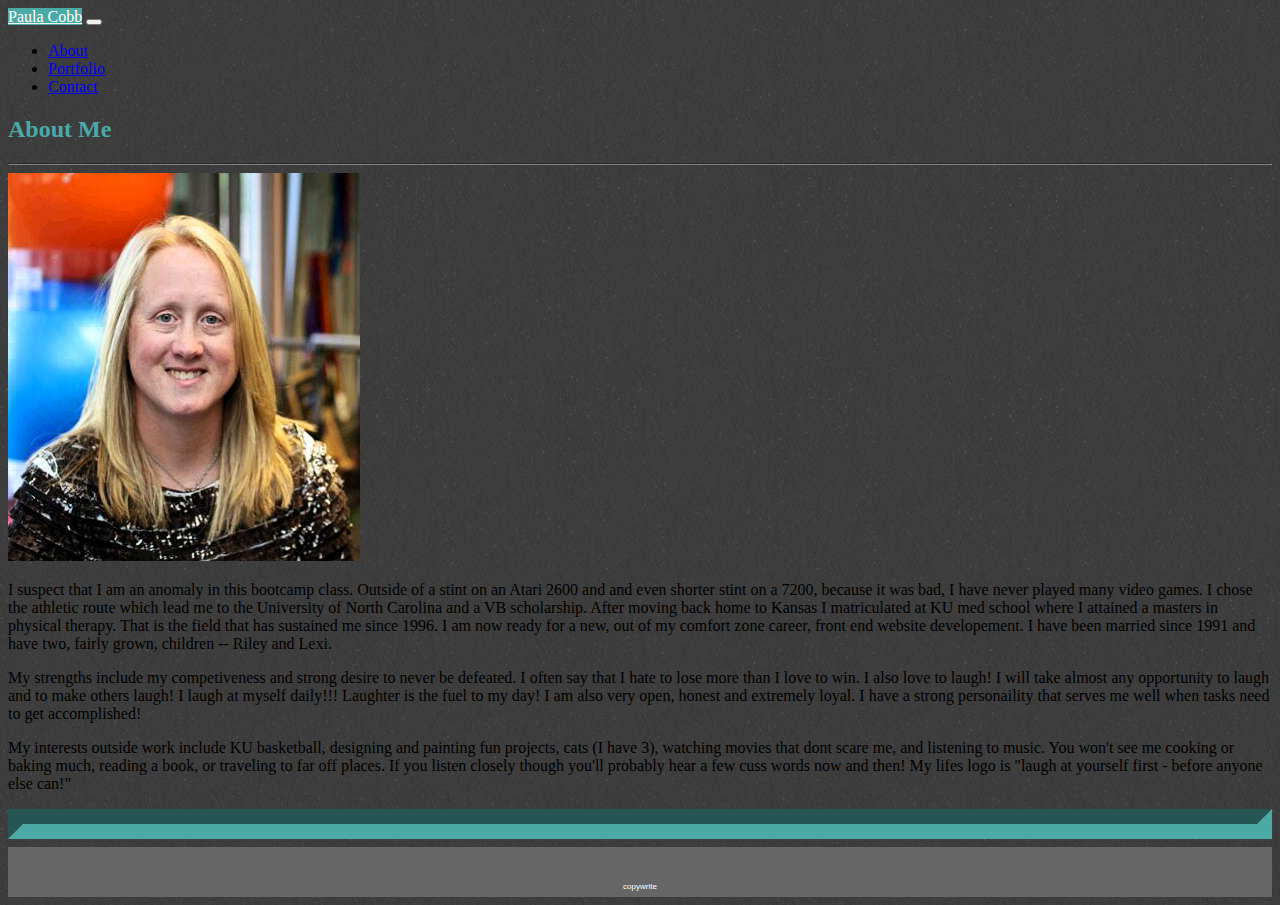
<file: index.html>
<!DOCTYPE html>
<html lang="en">

<head>
    <meta charset="UTF-8">
    <meta name="viewport" content="width=device-width, initial-scale=1.0">
    <link rel="stylesheet" href="https://cdn.jsdelivr.net/npm/bootstrap@4.5.3/dist/css/bootstrap.min.css"
        integrity="sha384-TX8t27EcRE3e/ihU7zmQxVncDAy5uIKz4rEkgIXeMed4M0jlfIDPvg6uqKI2xXr2" crossorigin="anonymous">

        <title>About Me</title>
</head>

<body style="background-image: url(assets/images/gray_sand.png);">

    <!--navigation bar-->
    <nav class="navbar navbar-expand-lg bg-light navbar-light">
        <div class="container">
            <a class="navbar-brand" style=background-color:#4aaaa5;color:#ffffff; href="#">Paula Cobb</a>
    

            <!--Collapse button-->
            <button class="navbar-toggler" type="button" data-toggle="collapse" data-target="#collapsibleNavbar">
                <span class="navbar-toggler-icon">
                </span>
            </button>

            <!--collapsible content-->
            <div class="collapse navbar-collapse" id="collapsibleNavbar">

                <!--Links-->
                <ul class="navbar-nav ml-auto mt-2">

                    <li class="nav-item">
                        <a class="nav-link"
                            href="index.html">About</a>
                    </li>
                    <li class="nav-item">
                        <a class="nav-link"
                            href="portfolio.html">Portfolio</a>
                    </li>
                    <li class="nav-item">
                        <a class="nav-link"
                            href="contact.html">Contact</a>
                    </li>

                </ul>
            </div>
    </nav>
    <main>
        <!--heading-->
        <div class="container mt-5 bg-light py-3">
            <div class="row ml-2">
                <div class="col-md-12 ml-3"></div>

                <h2 style="color:#4aaaa5; font-family: Georgia, 'Times New Roman', Times, serif;">About Me</h2>

            </div>
            <hr style="border-color:gray;">
            <div class="row-fluid m-5">
                <div class="col-med-12">
                    <img width:150px class="float-left mr-2 img-fluid" src="assets/images/professional picture.PNG">
                    <alt="Paula">

                        <!--main body-->

                        <p> I suspect that I am an anomaly in this bootcamp class.
                            Outside of a
                            stint on an Atari 2600 and and even shorter stint on a 7200, because it was bad, I have never
                            played many video games. I chose the athletic route which lead me to the University of North
                            Carolina and a VB scholarship.
                            After moving back home to Kansas I matriculated at KU med school where I attained a masters
                            in
                            physical therapy. That is the field that has sustained me since 1996. I am now ready for
                            a new, out of my comfort zone career, front end website developement. I have been married
                            since
                            1991 and have two, fairly grown, children -- Riley and Lexi.
                        </p>
                </div>
            </div>


            <div class="row-fluid">
                <div class="col-med-12">
                    <p> My strengths include my competiveness and strong desire to never be defeated. I often
                        say that I hate to lose more than I love to win. I also love to laugh! I will take
                        almost any opportunity to laugh and to make others laugh! I laugh at myself daily!!!
                        Laughter is the fuel to my day! I am also very open, honest and extremely loyal. I have
                        a strong personaility that serves me well when tasks need to get accomplished!
                    </p>
                </div>
            </div>

            <div class="row-fluid">
                <div class="Col-md-12">
                    <p>
                        My interests outside work include KU basketball, designing and painting fun projects,
                        cats (I have 3), watching movies that dont scare me,
                        and listening to music. You won't see me cooking or baking much, reading a book, or
                        traveling to far off places. If you listen closely though you'll probably hear a few
                        cuss words now and then! My lifes logo is "laugh at yourself first - before anyone else
                        can!"
                    </p>
                </div>
            </div>
        </div>

        <!--footer-->
        <footer>
            <hr style="border-color:hsl(177, 39%, 48%); border-width: 15px; margin-bottom:0%;">
            <div class="row">
                <div class="col-md-12"
                    style="background-color:#666666; text-align: center; font-family:Arial, Helvetica, sans-serif; height: 50px;">

                    <p style="padding-top:35px;color:white;font-size:8px;">
                        copywrite
                    </p>


                </div>
            </div>
    </main>
    </footer>
    </body>
    <script src="https://code.jquery.com/jquery-3.3.1.slim.min.js" integrity="sha384-q8i/X+965DzO0rT7abK41JStQIAqVgRVzpbzo5smXKp4YfRvH+8abtTE1Pi6jizo" crossorigin="anonymous"></script>
<script src="https://cdnjs.cloudflare.com/ajax/libs/popper.js/1.14.6/umd/popper.min.js" integrity="sha384-wHAiFfRlMFy6i5SRaxvfOCifBUQy1xHdJ/yoi7FRNXMRBu5WHdZYu1hA6ZOblgut" crossorigin="anonymous"></script>
<script src="https://stackpath.bootstrapcdn.com/bootstrap/4.2.1/js/bootstrap.min.js" integrity="sha384-B0UglyR+jN6CkvvICOB2joaf5I4l3gm9GU6Hc1og6Ls7i6U/mkkaduKaBhlAXv9k" crossorigin="anonymous"></script>














</html>
</file>
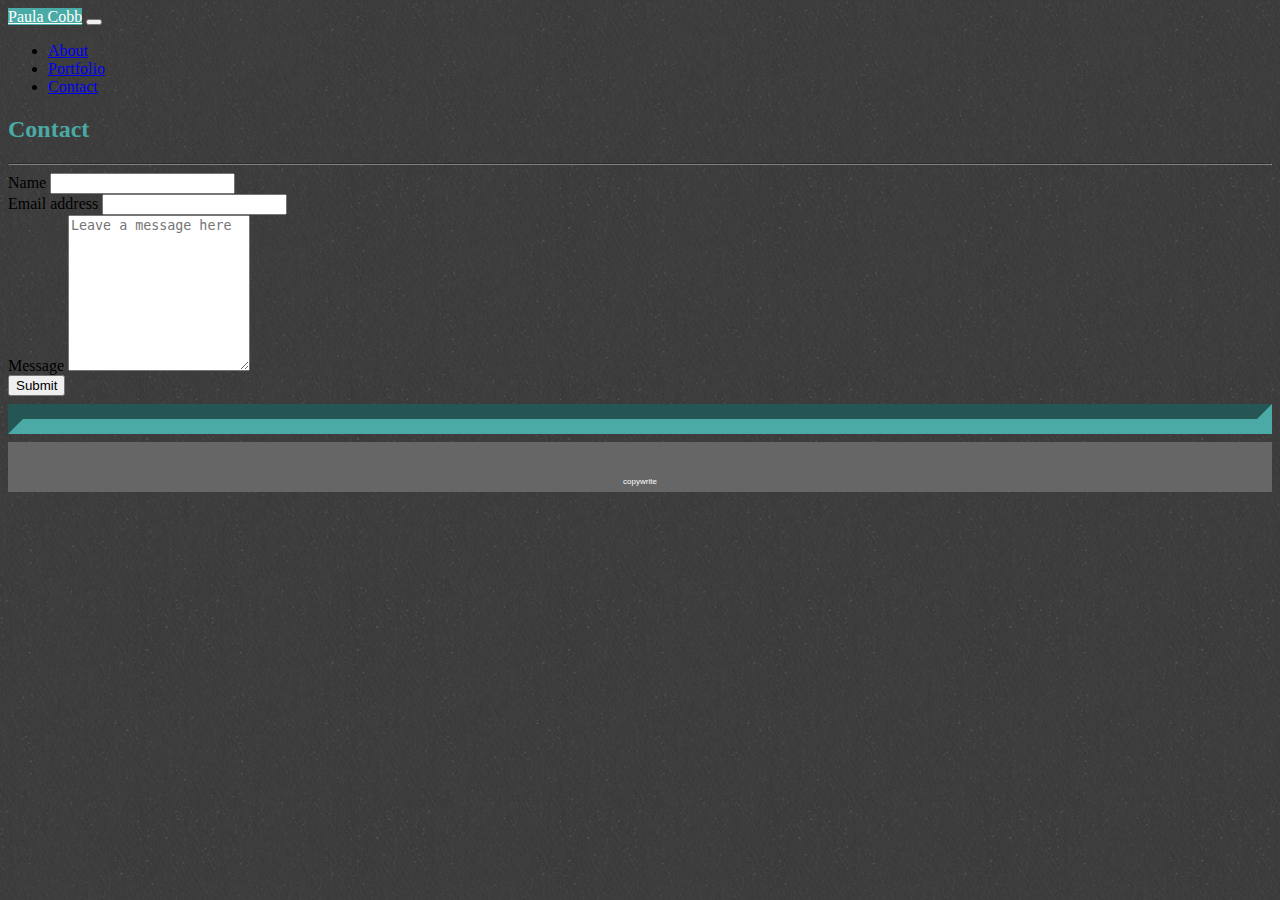
<file: contact.html>
<!DOCTYPE html>
<html lang="en">

<head>
    <meta charset="UTF-8">
    <meta name="viewport" content="width=device-width, initial-scale=1.0">
    <link rel="stylesheet" href="https://cdn.jsdelivr.net/npm/bootstrap@4.5.3/dist/css/bootstrap.min.css"
        integrity="sha384-TX8t27EcRE3e/ihU7zmQxVncDAy5uIKz4rEkgIXeMed4M0jlfIDPvg6uqKI2xXr2" crossorigin="anonymous">
    <title>Contact</title>
</head>

<body style="background-image:url(assets/images/gray_sand.png);">

    <!--Navigation bar-->
    <nav class="navbar navbar-expand-sm bg-light navbar-light">
        <div class="container-fluid">
            <a class="navbar-brand py-3 ml-5" style=background-color:#4aaaa5;color:#ffffff; href="#">Paula Cobb</a>

            <!--collapsible button-->
            <button class="navbar-toggler" type="button" data-toggle="collapse" data-target="#collapsibleNavbar">
                <span class="navbar-toggler-icon">
                </span>
            </button>

            <!--collapsable content-->
            <div class="collapse navbar-collapse justify-content-end" id="collapsibleNavbar">
                <ul class="navbar-nav">

                    <!--Links-->
                    <li class="nav-item">
                        <a class="nav-link"
                            href="index.html">About</a>
                    </li>
                    <li class="nav-item">
                        <a class="nav-link"
                            href="portfolio.html">Portfolio</a>
                    </li>
                    <li class="nav-item">
                        <a class="nav-link"
                            href="contact.html">Contact</a>
                    </li>

                </ul>

            </div>
        </div>
    </nav>

    <!--header-->

    <div class="container-fluid mt-5 bg-light py-3">
        <div class="row ml-3">
            <div class="Col-md-12">
                <h2 style="color:#4aaaa5; font-family: Georgia, 'Times New Roman', Times, serif;">Contact</h2>
            </div>
        </div>
       
    <hr style="border-color: gray;">

        <!--contact form info-->
        <div class="col-md-8">

            <form>
                <!--name box-->
                <div class="form-group mt-5">

                    <label for="exampleInputname" class="form-label">Name</label>
                    <input type="Name" class="form-control col-md-12" id="exampleInputName"
                        aria-describedby="namelHelp">
                </div>

                <!--email info-->
                <div class="mb-3">
                    <label for="exampleInputEmail1" class="form-label">Email address</label>
                    <input type="email" class="form-control" id="exampleInputEmail1" aria-describedby="emailHelp">
                </div>

                <!--message box-->
                <div class="form-floating">
                    <label for="floatingTextarea2">Message</label>
                    <textarea class="form-control" placeholder="Leave a message here" id="floatingTextarea2"
                        style="height: 150px"></textarea>
                </div>

                <!--submit button-->
                <button type="submit" class="btn btn-info mt-3">Submit</button>
            </form>
        </div>


        <hr style="border-color:hsl(177, 39%, 48%); border-width: 15px; margin-bottom:0%;">
        <!--Footer-->
        <div class="container-fluid">
            <div class="row">
                <div class="col-md-12"
                    style="background-color:#666666; text-align: center; font-family:Arial, Helvetica, sans-serif; height: 50px;">

                    <p style="padding-top:35px;color:white;font-size:8px;">
                        copywrite
                    </p>

                </div>
            </div>
        </div>
 

    </div>
    <script src="https://code.jquery.com/jquery-3.3.1.slim.min.js" integrity="sha384-q8i/X+965DzO0rT7abK41JStQIAqVgRVzpbzo5smXKp4YfRvH+8abtTE1Pi6jizo" crossorigin="anonymous"></script>
    <script src="https://cdnjs.cloudflare.com/ajax/libs/popper.js/1.14.6/umd/popper.min.js" integrity="sha384-wHAiFfRlMFy6i5SRaxvfOCifBUQy1xHdJ/yoi7FRNXMRBu5WHdZYu1hA6ZOblgut" crossorigin="anonymous"></script>
    <script src="https://stackpath.bootstrapcdn.com/bootstrap/4.2.1/js/bootstrap.min.js" integrity="sha384-B0UglyR+jN6CkvvICOB2joaf5I4l3gm9GU6Hc1og6Ls7i6U/mkkaduKaBhlAXv9k" crossorigin="anonymous"></script>
    
</body>
    
</html>
</file>
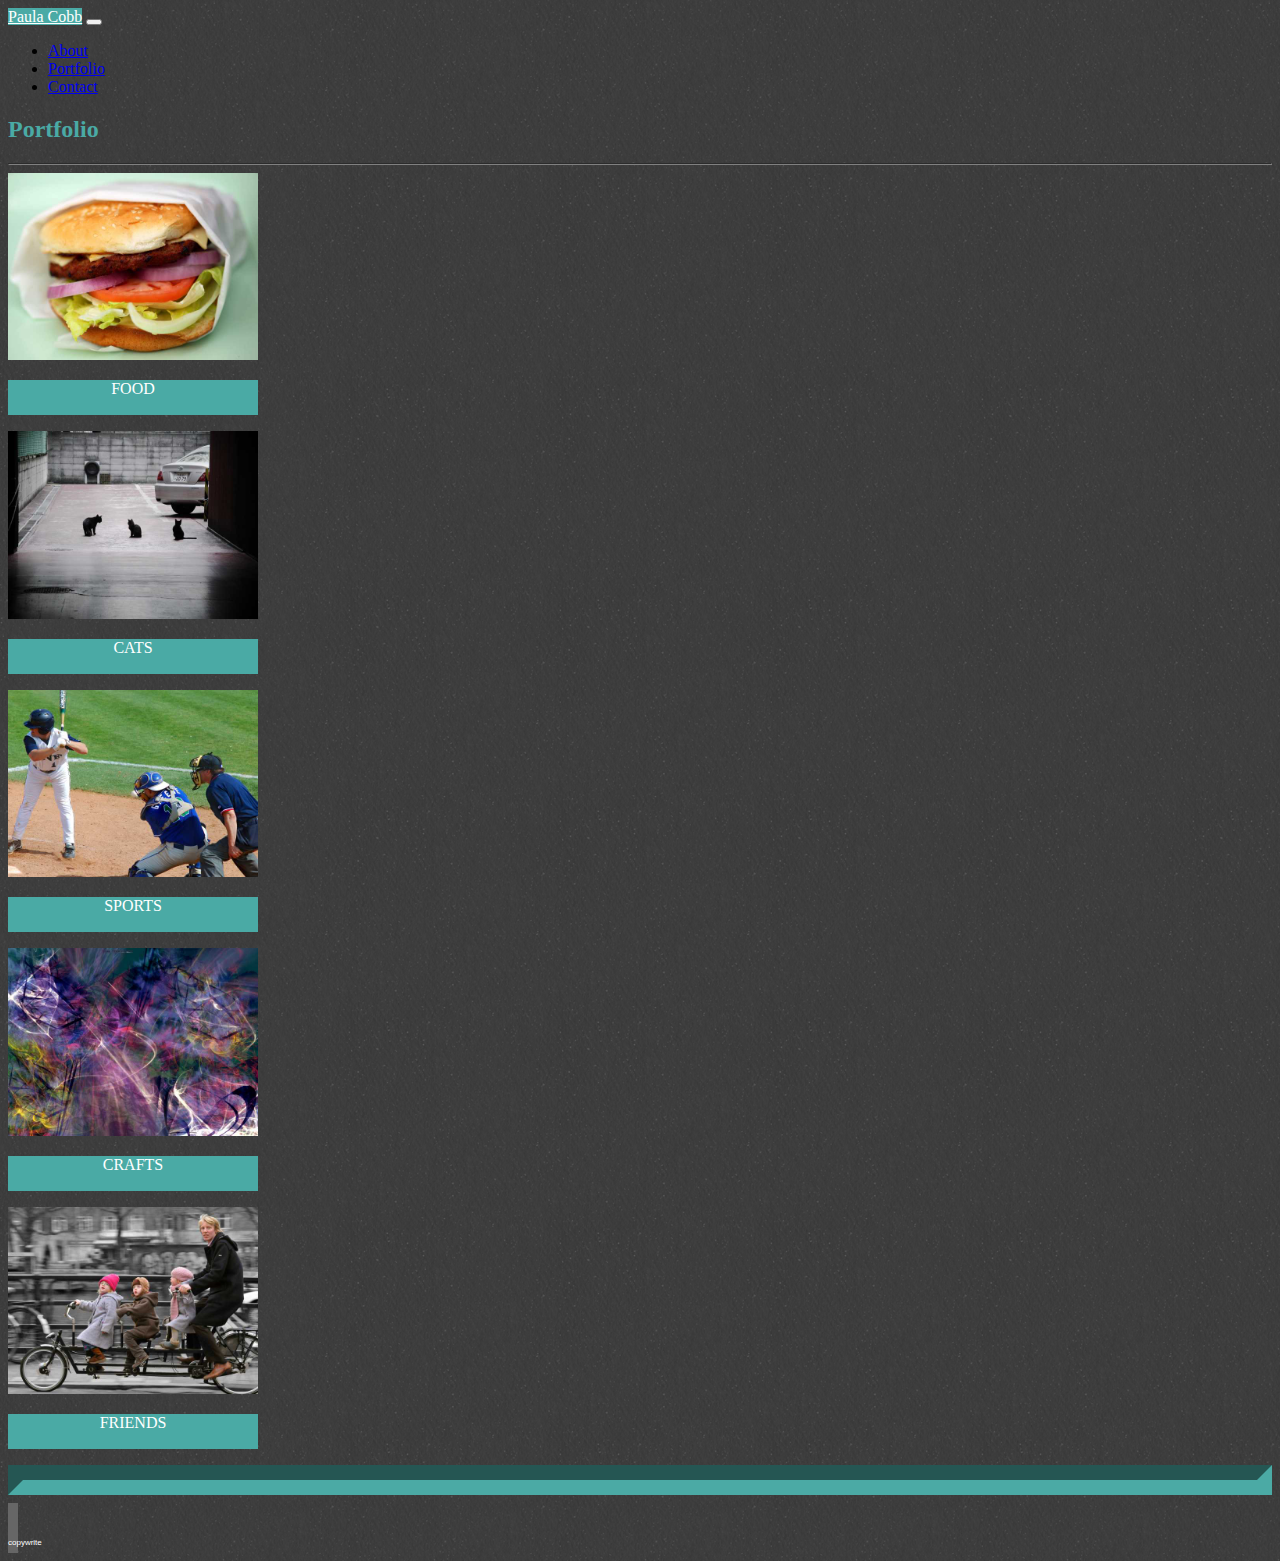
<file: portfolio.html>
<!DOCTYPE html>
<html lang="en">

<head>
    <meta charset="UTF-8">
    <meta name="viewport" content="width=device-width, initial-scale=1.0">
    <link rel="stylesheet" href="https://cdn.jsdelivr.net/npm/bootstrap@4.5.3/dist/css/bootstrap.min.css"
        integrity="sha384-TX8t27EcRE3e/ihU7zmQxVncDAy5uIKz4rEkgIXeMed4M0jlfIDPvg6uqKI2xXr2" crossorigin="anonymous">

    <title>My portfolio</title>
</head>

<body style="background-image:url(assets/images/gray_sand.png);">

    <!--Navigation bar-->
    <nav class="navbar navbar-expand-sm bg-light navbar-light">
        <div class="container-fluid">
            <a class="navbar-brand" style=background-color:#4aaaa5;color:#ffffff; href="#">Paula Cobb</a>

            <!--collapsible button-->
            <button class="navbar-toggler" type="button" data-toggle="collapse" data-target="#collapsibleNavbar">
                <span class="navbar-toggler-icon">
                </span>
            </button>

            <!--collapsible content-->
            <div class="collapse navbar-collapse justify-content-end" id="collapsibleNavbar">
                <ul class="navbar-nav">

                    <!--links-->
                    <li class="nav-item">
                        <a class="nav-link"
                            href="index.html">About</a>
                    </li>
                    <li class="nav-item">
                        <a class="nav-link"
                            href="portfolio.html">Portfolio</a>
                    </li>
                    <li class="nav-item">
                        <a class="nav-link"
                            href="contact.html">Contact</a>
                    </li>

                </ul>
            </div>
    </nav>
    <div class="container bg-light">

        <!--header-->
        <header>
            <div class="row mt-5">
                <div class="col-md-12">
                    <h2 style="color: #4aaaa5;">
                        Portfolio
                    </h2>
                    <hr style="border-color: gray;">
                </div>
            </div>
        </header>

        <!--Categories-->
        <div class="row mb-5 mt-5 ml-5 px-5">

            <!--food-->
            <div class="col-md-6">
                <img src="assets/images/food.jpg" width=250px class="image-fluid" alt="food">
                <p style="background-color: #4aaaa5; text-align: center;width: 250px; height:35px; color: #ffffff;">
                    FOOD
                </p>
                <!--cats-->
            </div>
            <div class="col-md-6">
                <img src="assets/images/cats.jpg" width=250px class="image-fluid" alt="cats">
                <p style="background-color: #4aaaa5; text-align: center;width: 250px; height:35px; color: #ffffff;">
                    CATS
                </p>

            </div>
        </div>
        <!--sports-->
        <div class="row ml-5 px-5">
            <div class="col-md-6">
                <img src="assets/images/baseball.jpg" width=250px class="image-fluid" alt="sports">
                <p style="background-color: #4aaaa5; text-align: center;width: 250px; height:35px;color: #ffffff;">
                    SPORTS
                </p>
            </div>

            <!--crafts-->
            <div class="col-md-6">
                <img src="assets/images/crafts.jpg" width=250px class="image-fluid" alt="crafts">
                <p style="background-color: #4aaaa5; text-align: center;width: 250px; height:35px;color: #ffffff;">
                    CRAFTS
                </p>
            </div>
        </div>

        <div class="row mt-5 ml-5 px-5">

            <!--Friends-->
            <div class="col-md-6">
                <img src="assets/images/Friends.jpg" width=250px class="image-fluid" alt="Friends">
                <p style="background-color: #4aaaa5; text-align: center;width: 250px;height:35px;color: #ffffff;">
                    FRIENDS
                </p>
            </div>
        </div>
    </div>
    <!--Footer-->
    <hr style="border-color:hsl(177, 39%, 48%); border-width: 15px; margin-bottom:0%;">

    <div class="row">
        <div class="col-md-12"
            style="background-color:#666666; width: 10px; text-align: center; font-family:Arial, Helvetica, sans-serif; height: 50px;">

            <p style="padding-top:35px;color:white;font-size:8px;">
                copywrite
            </p>

        </div>
    </div>

    <script src="https://code.jquery.com/jquery-3.3.1.slim.min.js" integrity="sha384-q8i/X+965DzO0rT7abK41JStQIAqVgRVzpbzo5smXKp4YfRvH+8abtTE1Pi6jizo" crossorigin="anonymous"></script>
    <script src="https://cdnjs.cloudflare.com/ajax/libs/popper.js/1.14.6/umd/popper.min.js" integrity="sha384-wHAiFfRlMFy6i5SRaxvfOCifBUQy1xHdJ/yoi7FRNXMRBu5WHdZYu1hA6ZOblgut" crossorigin="anonymous"></script>
    <script src="https://stackpath.bootstrapcdn.com/bootstrap/4.2.1/js/bootstrap.min.js" integrity="sha384-B0UglyR+jN6CkvvICOB2joaf5I4l3gm9GU6Hc1og6Ls7i6U/mkkaduKaBhlAXv9k" crossorigin="anonymous"></script>
    

</body>

</html>
</file>
